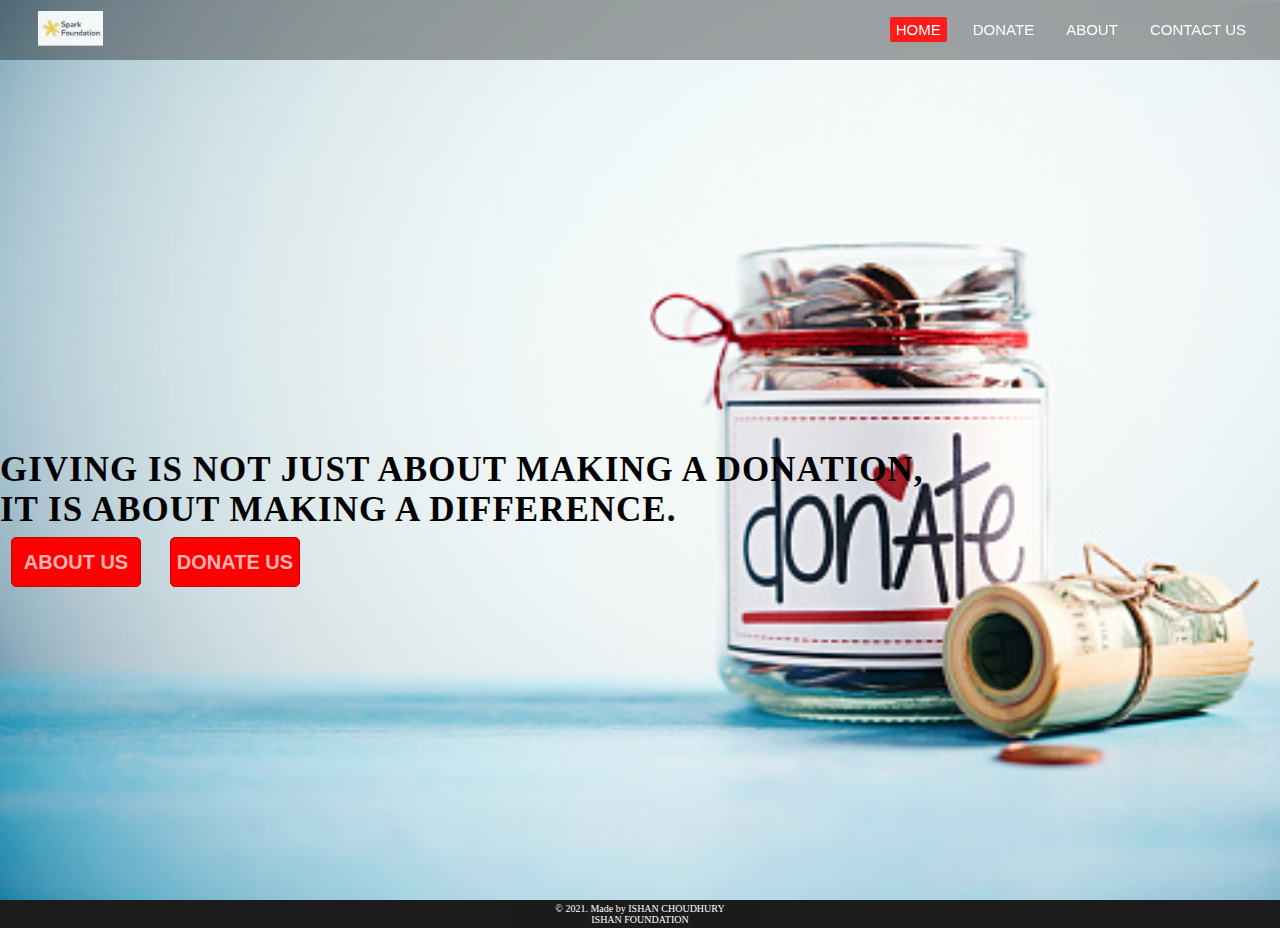
<file: Payment Integatation Gateway/Payment-intregation-gateway-main/Payment-intregation-gateway-main/index.html>
<!DOCTYPE html>
<html lang="en">
<head>
    <meta charset="UTF-8">
    <meta http-equiv="X-UA-Compatible" content="IE=edge">
    <meta name="viewport" content="width=device-width, initial-scale=1.0">
    <title>Payment gateway</title>
</head>
<style>
    *{
        padding: 0;
        margin: 0;
    }
   .wrapper{
	background: url(index.jpg) no-repeat;
	background-size: cover;
	height: 100vh;
    
    }
    .navbar{
        position: fixed;
        height: 60px;
        width: 100%;
        top: 0;
        left: 0;
        background-color: rgba(0, 0, 0,0.4);
        opacity: 0.89;
    }
    .navbar .logo{
        width: 65px;
        height: auto;
        padding: 11px 38px;
}
    .navbar ul{
         float: right;
        margin: 20px;
   }
   .navbar li{
       list-style: none;
       margin: 0 8px;
       display: inline-block;
       line-height: 20px;
   }
   .navbar li a{
       text-decoration: none;
       padding: 4px 6px;
       color: white;
       font-size: 15px;
       transition: .4s;
       font-family: 'Lucida Sans', 'Lucida Sans Regular', 'Lucida Grande', 'Lucida Sans Unicode', Geneva, Verdana, sans-serif;
   }
   .navbar ul li a.active,
   .navbar ul li a:hover{
      background-color: red;
      border-radius: 2px;
   }
   #footer{
    
    display: flex;
    background:black;
    color: white;
    flex-wrap: wrap;
    justify-content: center;
    opacity: 0.89;
    text-align: center;
    font-size: 10px;
    opacity: 0.89;
    
}
footer p{
    font-weight: 300;
    margin: 3px;
}
.wrapper .center{
	position: absolute;
	left: 0;
    top:50%;
	font-family: sans-serif;
	user-select: none;
}
.center h1{
	color: black;
	font-size: 35px;
	font-family:"sans-serif";
	text-transform: uppercase;
	font-weight: bold;
	text-align:left;
    letter-spacing: 1px;
   
}
.center .buttons{
	margin: 7px 11px;
	font-family:"sans-serif";
} 
.buttons button{
	height: 50px;
	width: 130px;
	font-size: 20px;
	font-weight: 600;
	color: #ffb3b3;
	background: red;
	outline: none;
	cursor: pointer;
	border: 1px solid #cc0000;
	border-radius: 5px;
	transition: .4s;
}
.buttons .btn2{
	margin-left: 25px;
}
.buttons button:hover{
	background: #cc0000;
}
   
</style>
<body>
    <div class="wrapper">
        <nav class="navbar">
            <img class="logo" src="img.jpg" href="index.html">
            <ul>
                <li><a class="active"href="index.html">HOME</a></li>
                <li><a href="donate.html">DONATE</a></li>
                <li><a href="about.html">ABOUT</a></li>
                <li><a href="contact.html">CONTACT US</a></li>
            </ul>
        </nav>
        <div class="center">
			<h1>Giving is not just about making a donation,<br> it is about making a difference.</h1>
			<div class="buttons">
			<button onclick="window.location.href='about.html'">ABOUT US</button>
			<button class="btn2" onclick="window.location.href='donate.html'">DONATE US</button>
		</div>
		</div>
    </div>
   <section id="footer">
       <footer>
      <p>&copy 2021. Made by <b>ISHAN CHOUDHURY</b> <br> ISHAN FOUNDATION</p>
      </footer>
   </section>
   
</body>
</html>
</file>
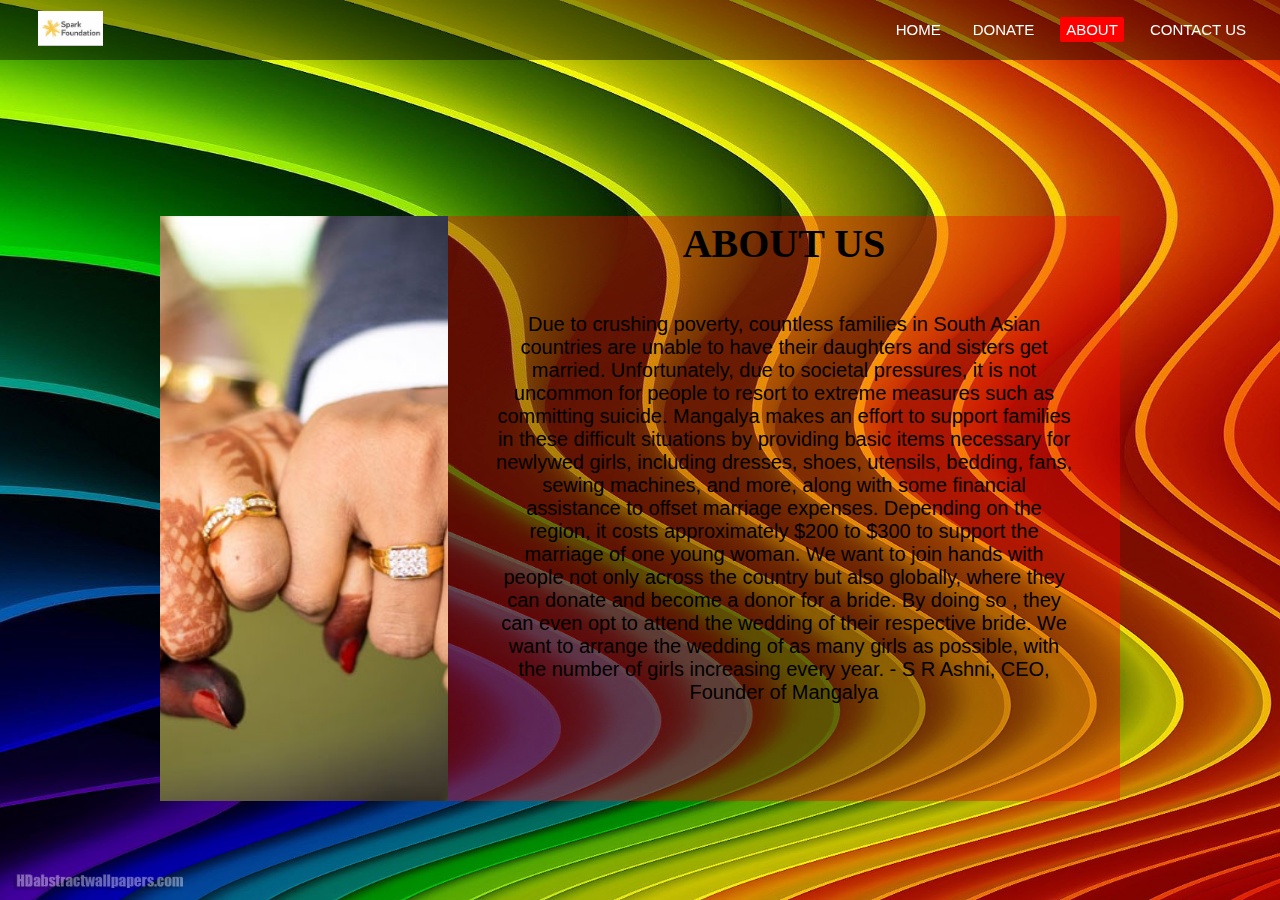
<file: Payment Integatation Gateway/Payment-intregation-gateway-main/Payment-intregation-gateway-main/about.html>
<!DOCTYPE html>
<html lang="en">
<head>
    <meta charset="UTF-8">
    <link href="https://fonts.googleapis.com/css2?family=Dancing+Script:wght@600&display=swap" rel="stylesheet">
	<title>MANGALYA</title>
	<link rel="stylesheet" href="about.css">
</head>
<body>
	<div class="wrapper">
			<nav class="navbar">
				<img class="logo" src="img.jpg" href="index.html">
				<ul>
					<li><a href="index.html">HOME</a></li>
					<li><a href="donate.html">DONATE</a></li>
					<li><a class="active" href="about.html">ABOUT</a></li>
					<li><a href="contact.html">CONTACT US</a></li>
				</ul>
			</nav>
        </div>
        
        <div class="container">
            <div class="text">
                <br>
                <h1>ABOUT US</h1>
                <br><br>
                <p>
                    Due to crushing poverty, countless families in South Asian countries are unable to have their daughters and sisters get married. Unfortunately, due to societal pressures, it is not uncommon for people to resort to extreme measures such as committing suicide. Mangalya makes an effort to support families in these difficult situations by providing basic items necessary for newlywed girls, including dresses, shoes, utensils, bedding, fans, sewing machines, and more, along with some financial assistance to offset marriage expenses. Depending on the region, it costs approximately $200 to $300 to support the marriage of one young woman. We want to join hands with people not only across the country but also globally, where they can donate and become a donor for a bride. By doing so , they can even opt to attend the wedding of their respective bride. We want to arrange the wedding of as many girls as possible, with the number of girls increasing every year. 
                                                                                                                     - S R Ashni, CEO, Founder of Mangalya
                </p>
            </div>
            <div class="img">
            </div>
</body>
</html>
</file>
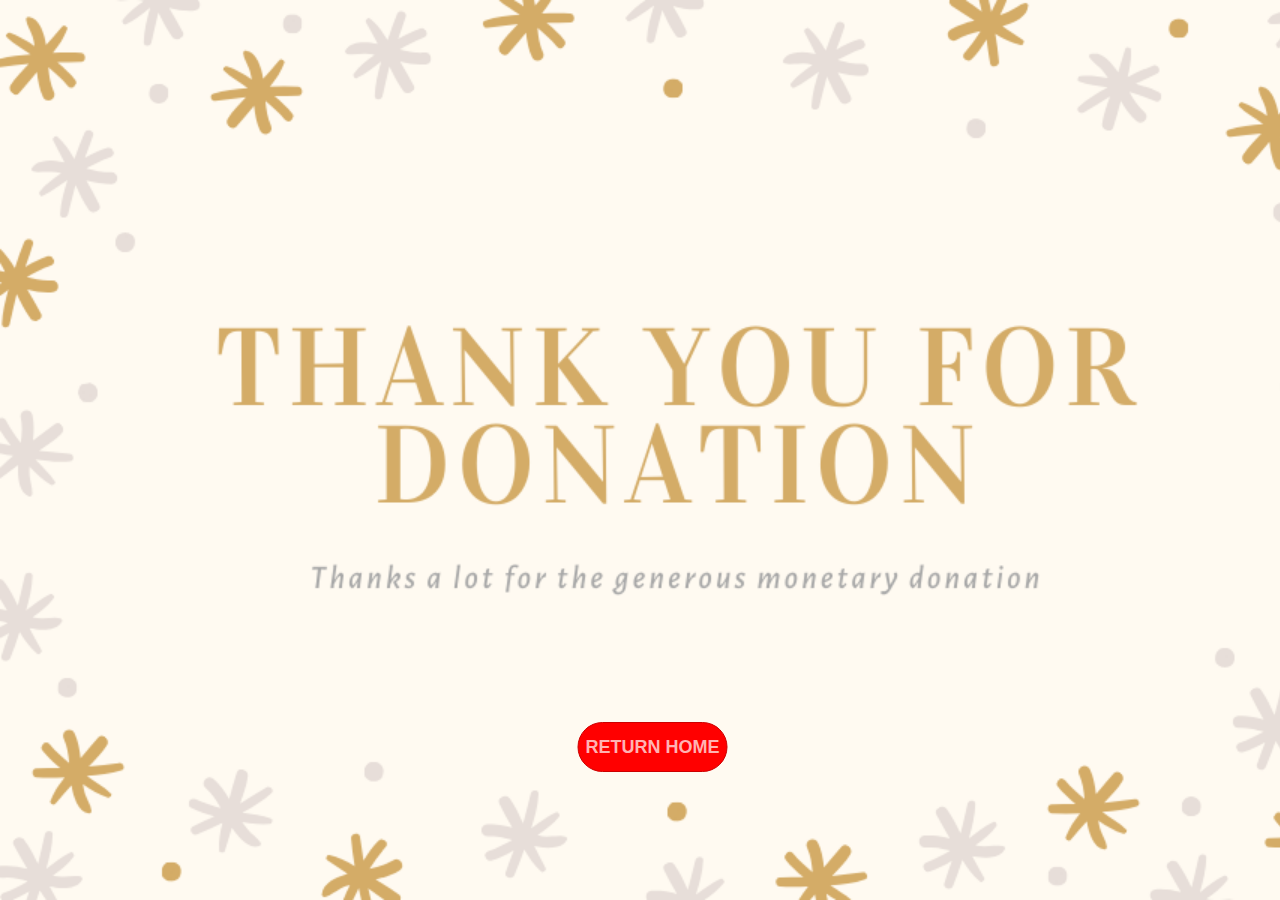
<file: Payment Integatation Gateway/Payment-intregation-gateway-main/Payment-intregation-gateway-main/Ending.html>
<!DOCTYPE html>
<html lang="en">
<head>
	<meta charset="UTF-8">
	<title>MANGALYA</title>
	<link rel="stylesheet" href="Ending.css">
</head>
<body>
	<div class="wrapper">
			<div class="center">
			<div class="buttons">
                <br><br><br><br><br><br><br><br><br><br><br><br><br><br><br><br><br><br><br><br><br><br><br><br><br><br><br><br>
			<button class="btn2" onclick="window.location.href='http://127.0.0.1:5500/index.html'">RETURN HOME</button>
		</div>
		</div>
</body>
</html>
</file>
<file: Payment Integatation Gateway/Payment-intregation-gateway-main/Payment-intregation-gateway-main/about.css>
@import url('https://fonts.googleapis.com/css?family=Roboto:700&display=swap');
*{
	padding: 0;
	margin: 0;
}
.wrapper{
	background: url(about.png) no-repeat;
	background-size: cover;
    height: 100vh;
    margin: 0;
    padding: 0;
}
.navbar{
	position: fixed;
	height: 60px;
	width: 100%;
	top: 0;
	left: 0;
	background: rgba(0,0,0,0.4);
}
.navbar .logo{
    width: 65px;
    height: auto;
    padding: 11px 38px;
}
.navbar ul{
    float: right;
   margin: 20px;
}
.navbar li{
  list-style: none;
  margin: 0 8px;
  display: inline-block;
  line-height: 20px;
}
.navbar li a{
  text-decoration: none;
  padding: 4px 6px;
  color: white;
  font-size: 15px;
  transition: .4s;
  font-family: 'Lucida Sans', 'Lucida Sans Regular', 'Lucida Grande', 'Lucida Sans Unicode', Geneva, Verdana, sans-serif;
}
.navbar ul li a.active,
.navbar ul li a:hover{
	background: red;
	border-radius: 2px;
}
.wrapper .center{
	position: absolute;
	left: 50%;
	top: 55%;
	transform: translate(-50%, -50%);
	font-family: sans-serif;
	user-select: none;
}
.center h1{
	color: #8B0000;
	font-size: 60px;
	text-transform: uppercase;
	width: 900px;
	font-weight: bold;
	text-align: center;
}
.center .buttons{
	margin: 35px 280px;
}
.buttons button{
	height: 50px;
	width: 150px;
	font-size: 18px;
	font-weight: 600;
	color: #ffb3b3;
	background: red;
	outline: none;
	cursor: pointer;
	border: 1px solid #cc0000;
	border-radius: 25px;
	transition: .4s;
}
.buttons .btn2{
	margin-left: 25px;
}
.buttons button:hover{
	background: #cc0000;
}
.container{
    background: #f7040460;
    height: 65vh;
    width: 75%;
	position: absolute;
	font-family:"Comic Sans MS", cursive, sans-serif;
    top: 50%;
    left: 50%;
	transform: translate(-50%,-40%);
}
.container h1
{
	font-family:"sans-serif";
}
.img{
    height: 100%;
    width: 30%;
    background: url("ring.jpg")no-repeat;
    background-size: cover;
    background-position: center;
}
.text{
    width: 60%;
    padding: 10px 10px;
    position: absolute;
    top: 40%;
    left: 65%;
    transform: translate(-50%,-50%);
    text-align: center;
    font-size: 20px;
}
</file>
<file: Payment Integatation Gateway/Payment-intregation-gateway-main/Payment-intregation-gateway-main/Ending.css>
@import url('https://fonts.googleapis.com/css?family=Roboto:700&display=swap');
*{
	padding: 0;
	margin: 0;
}
.wrapper{
	background: url(Ending.jpg) no-repeat;
	background-size: cover;
	height: 100vh;
}
.navbar{
	position: fixed;
	height: 80px;
	width: 100%;
	top: 0;
	left: 0;
	background: rgba(0,0,0,0.4);
}
.navbar .logo{
	width: 140px;
	height: auto;
	padding: 20px 100px;
}
.navbar ul{
	float: right;
	margin-right: 20px;
}
.navbar ul li{
	list-style: none;
	margin: 0 8px;
	display: inline-block;
	line-height: 80px;
}
.navbar ul li a{
	font-size: 20px;
	font-family:"Comic Sans MS", cursive, sans-serif;
	color: white;
	padding: 6px 13px;
	text-decoration: none;
	transition: .4s;
}
.navbar ul li a.active,
.navbar ul li a:hover{
	background: red;
	border-radius: 2px;
}
.wrapper .center{
	position: absolute;
	left: 50%;
	top: 55%;
	transform: translate(-50%, -50%);
	font-family: sans-serif;
	user-select: none;
}
.center h1{
	color: #8B0000;
	font-size: 60px;
	font-family:"sans-serif";
	text-transform: uppercase;
	width: 900px;
	font-weight: bold;
	text-align: center;
}
.center .buttons{
	margin: 35px 280px;
	font-family:"sans-serif";
} 
.buttons button{
	height: 50px;
	width: 150px;
	font-size: 18px;
	font-weight: 600;
	color: #ffb3b3;
	background: red;
	outline: none;
	cursor: pointer;
	border: 1px solid #cc0000;
	border-radius: 25px;
	transition: .4s;
}
.buttons .btn2{
	margin-left: 25px;
}
.buttons button:hover{
	background: #cc0000;
}
</file>
